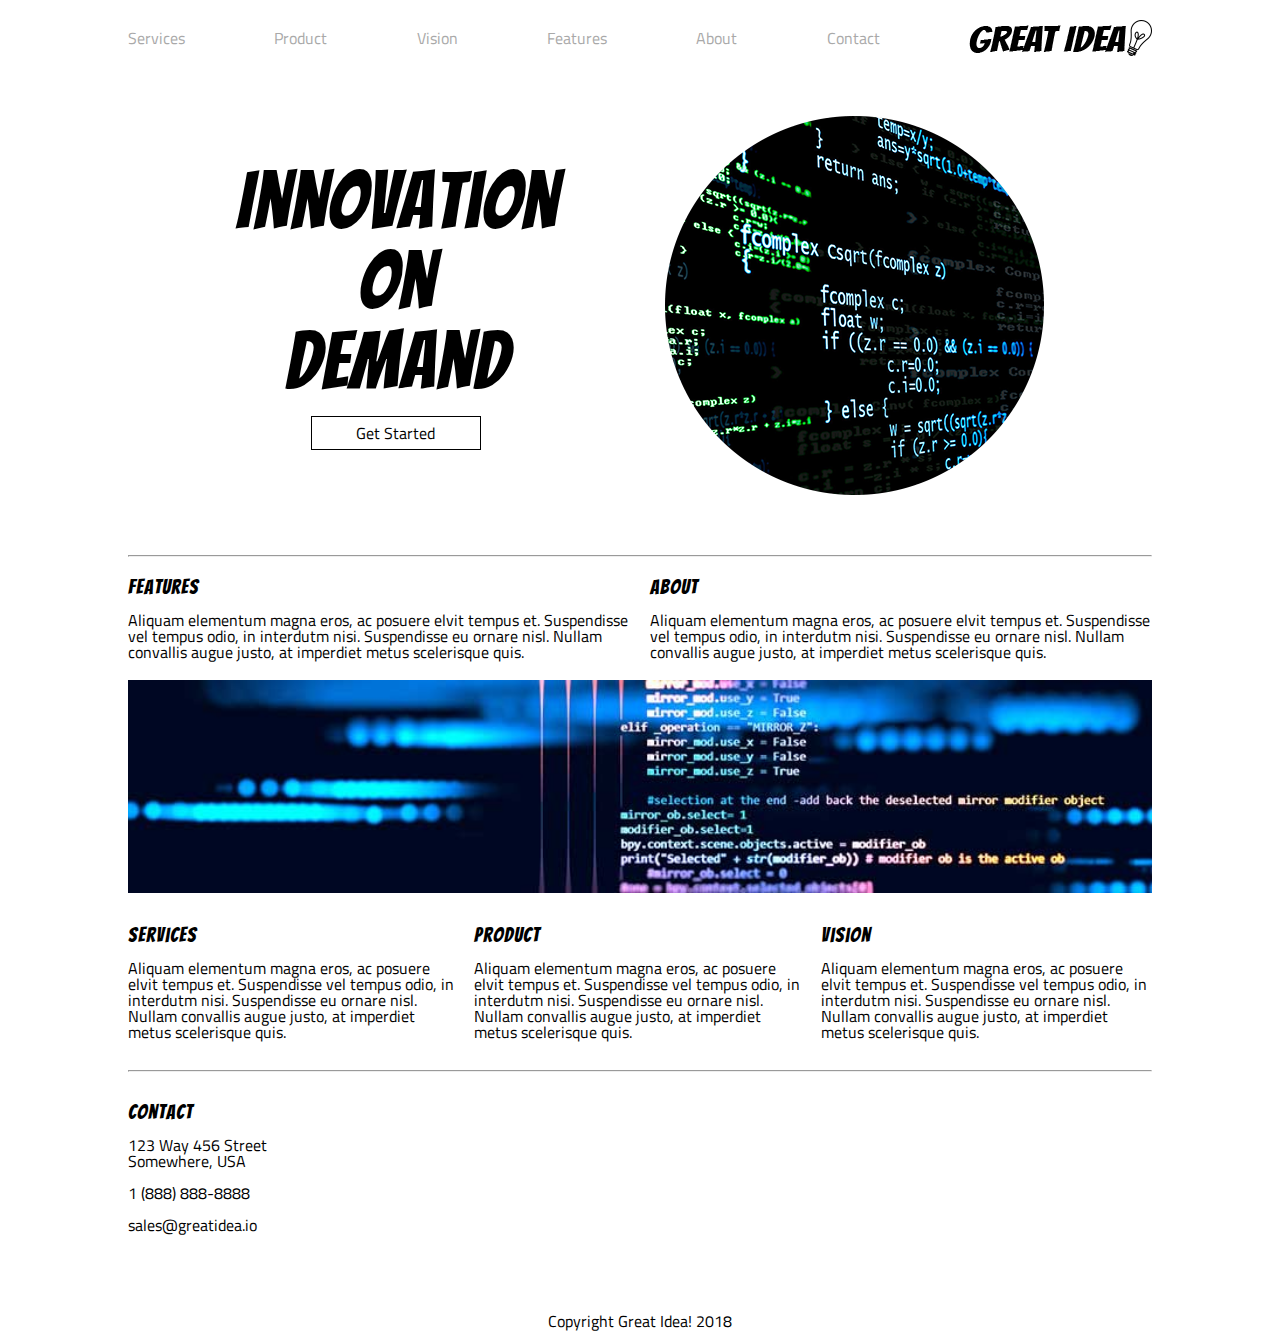
<file: assets/index.html>
<!doctype html>

<html lang="en">
<head>
  <meta charset="utf-8">
  <title>Great Idea - Responsive I</title>

  <link href="https://fonts.googleapis.com/css?family=Bangers|Titillium+Web" rel="stylesheet">
  <link rel="stylesheet" href="index.css">

</head>

<body>
    <nav class="navFlexTop">
      <img class="logotop" src="img/logo.png" alt="Great Idea! Company logo.">
      <hr class="mobileHR">
      <li><a href="services.html">Services</a></li>
      <hr class="mobileHR">
      <li>Product</li>
      <hr class="mobileHR">
      <li>Vision</li>
      <hr class="mobileHR">
      <li>Features</li>
      <hr class="mobileHR">
      <li>About</li>
      <hr class="mobileHR">
      <li>Contact</li>
      <hr class="mobileHR">
      <img class="logo" src="img/logo.png" alt="Great Idea! Company logo.">
    </nav>


    <header>
    
    <div class= "left-block">
    <h1>Innovation</br>
    On</br>
    Demand</h1>
    <p class="getStarted"> Get Started</p>
    </div>

    <img src="img/header-img.png" class="header-img" alt="Image of a code snippet."> 
    </header>


    <hr>
    <div class="featureAboutBlock">


    <div class="Features">
    <h3>Features</h3>
    <p>Aliquam elementum magna eros, ac posuere elvit tempus et. Suspendisse vel tempus odio, in interdutm nisi. Suspendisse eu ornare nisl. Nullam convallis augue justo, at imperdiet metus scelerisque quis.</p>
    </div>

    <div class="About">
      <h3>About</h3>
      <p>Aliquam elementum magna eros, ac posuere elvit tempus et. Suspendisse vel tempus odio, in interdutm nisi. Suspendisse eu ornare nisl. Nullam convallis augue justo, at imperdiet metus scelerisque quis.</p>

    </div>

    </div>

    <img class="middle-img" src="img/mid-page-accent.jpg" alt="Image of code snippets across the screen">


    <section class="bottom">
    <div class="Services">
      <h3>Services</h3>
      <p>Aliquam elementum magna eros, ac posuere elvit tempus et. Suspendisse vel tempus odio, in interdutm nisi. Suspendisse eu ornare nisl. Nullam convallis augue justo, at imperdiet metus scelerisque quis.</p>
    </div>

    <div class="Product">
      <h3>Product</h3>
      <p>Aliquam elementum magna eros, ac posuere elvit tempus et. Suspendisse vel tempus odio, in interdutm nisi. Suspendisse eu ornare nisl. Nullam convallis augue justo, at imperdiet metus scelerisque quis.</p>
    </div>

    <div class="Vision">
      <h3>Vision</h3>
      <p>Aliquam elementum magna eros, ac posuere elvit tempus et. Suspendisse vel tempus odio, in interdutm nisi. Suspendisse eu ornare nisl. Nullam convallis augue justo, at imperdiet metus scelerisque quis.</p>
    </div>
    </section>
    <hr>

    <section class="contact">
    <h3>Contact</h3>
    <address>123 Way 456 Street</br>
    Somewhere, USA</address></br>
    <tele>1 (888) 888-8888</tele></br></br>
    <email>sales@greatidea.io</email>
    </section>

    <footer>Copyright Great Idea! 2018</footer>
  
</body>
</html>
</file>
<file: assets/index.css>
/* Use your own code or past solution for Great Idea Web Page CSS here! */


/* http://meyerweb.com/eric/tools/css/reset/ 
   v2.0 | 20110126
   License: none (public domain)
*/

html, body, div, span, applet, object, iframe,
h1, h2, h3, h4, h5, h6, p, blockquote, pre,
a, abbr, acronym, address, big, cite, code,
del, dfn, em, img, ins, kbd, q, s, samp,
small, strike, strong, sub, sup, tt, var,
b, u, i, center,
dl, dt, dd, ol, ul, li,
fieldset, form, label, legend,
table, caption, tbody, tfoot, thead, tr, th, td,
article, aside, canvas, details, embed, 
figure, figcaption, footer, header, hgroup, 
menu, nav, output, ruby, section, summary,
time, mark, audio, video {
	margin: 0;
	padding: 0;
	border: 0;
	font-size: 100%;
	font: inherit;
	vertical-align: baseline;
}
/* HTML5 display-role reset for older browsers */
article, aside, details, figcaption, figure, 
footer, header, hgroup, menu, nav, section {
	display: block;
}
body {
	line-height: 1;
}
ol, ul {
	list-style: none;
}
blockquote, q {
	quotes: none;
}
blockquote:before, blockquote:after,
q:before, q:after {
	content: '';
	content: none;
}
table {
	border-collapse: collapse;
	border-spacing: 0;
}


/* Set every element's box-sizing to border-box */
* {
    box-sizing: border-box;
}

html, body {
	height: 100%;
	/* width: 100%; */
    font-family: 'Titillium Web', sans-serif;
}

h1, h2, h3, h4, h5 {
    font-family: 'Bangers', cursive;
    letter-spacing: 1px;
    margin-bottom: 15px;
}












/* Copy and paste your work from yesterday here and start to refactor into flexbox */
body{
	width: 80%;
	margin: auto;
}

nav { 
	display: flex;
	list-style: none;
	justify-content: space-between;
	align-items: center;
	margin-top: 20px;
	color: darkgray;
}

a{
	text-decoration: none;
	color: darkgray;
}
header{
	display: flex;
	justify-content: space-evenly;
	align-items: center;
	text-align: center;
	margin-top: 60px;
	margin-bottom: 60px;
}

h1{
	font-size: 80px;
}

h3{
	font-size: 20px;
}


.featureAboutBlock{
	display:flex;
	margin-top: 20px;
	margin-bottom: 20px;
}

.middle-img {
	width: 100%;
}

.bottom{
	display:flex;
	margin-top: 30px;
	margin-bottom: 30px;
}

.Services{
	margin-right: 15px;
}

.Product{
	margin-right: 15px;
}

.contact{
	margin-top: 30px;
}

footer{
	text-align:center;
	margin-top:80px;
}

.services-header-img{
	width: 100%;
	margin: 25px 0px;
}

.servicesServicePage{
	margin: 20px 0px;
	line-height: 1.2;
}

main div{
	border: 1px solid black;
	background: #f1eeee;
	width: 48%;
	margin-top: 20px;
	margin-bottom: 20px;
	padding: 15px;
	line-height: 1.2;
}

main{
	display: flex;
	flex-wrap: wrap;
	justify-content: space-between;
	align-items: stretch;
}

main div p {
	font-weight: bold;
}
.learn{
	border: 1px black solid;
	padding: 10px 30px;
	margin-top: 25px;
	width: 140px;
	border-radius: 5px;
	font-size: 12px;
	text-align: center;
	background: #ffffff;
}

.hrThick{
	height: 3px;
	background: black;
	margin-bottom: 10px;
	margin-top: 20px;
}

.h2SomeFacts{
	display:flex;
}
.bottomFactsPlusImage{
	display:flex;
	width: 100%;
	margin: 0px;
	justify-content: space-between;
}

.amazingList{
	display:flex;
}
.services-info-img{
	width: 48%;
	display: flex;
	margin-top: 30px;
	
}

h2{
	font-weight: bold;
}

.hrThin{
	background: black;
	margin-bottom: 20px;
	margin-top: 35px;
}

.amazingList{
	display:flex;
	flex-direction: column;
	margin-left: 20px;
	margin-top: 20px;
	
}

.bottomLeftWords{
	width: 45%;
	margin-top: 30px;
	margin-bottom: 10px;
}
.left-block{

}
.getStarted{
    border: 1px solid black;
    padding: 8px;
    width: 170px;
    text-align: center;
    margin-left: 75px;
}

.logotop{
    display: none;
}

.Features{
    margin-right: 20px
}

.mobileHR{
    display:none;
}
    
@media(max-width: 768px) {



    .header-img{
        display: none;
    }
    .navFlexTop{
        display: flex;
        flex-wrap: wrap;
        justify-content: center;
    }
    .logotop{
        display: flex;
        margin-right: 200px;
        margin-left: 200px;
        margin-bottom: 35px;
    }

    .navFlexTop li{
        margin: 0px 22px 0px 10px;
    }
    .logo{
        display: none;
    }

    .middle-img{
        height: 20%;
        width: 100%;
    }



    .Features{
      
        font-size: 80%;
    }
    .About{
       
        font-size: 80%;
    }
  
    h3{
        font-size: 90%;
    }

    .bottom{
        font-size: 80%;
    
    }
    .contact{
        font-size: 80%;
    }

    .getStarted{
        font-size: 85%;
        margin-right: 60px;
        margin-left: 60px;
        width: 55%;
        height: 30px;
        
    }

    h1{
        font-size: 400%;
        text-align: center;
    }

    footer{
        font-size: 80%;
    }









    }

    @media(max-width: 500px) {



        .header-img{
            display: none;
        }
        .navFlexTop{
            display: flex;
            flex-wrap: wrap;
            justify-content: center;
        }
        .logotop{
            display: flex;
            margin-right: 200px;
            margin-left: 200px;
            margin-bottom: 15px;
        }
    
        .navFlexTop li{
            margin: 6px 200px 6px 200px;
        }

        .logo{
            display: none;
        }
    
        .middle-img{
            height: 15%;
            width: 100%;
        }
    
        .mobileHR{
            display: flex;
            width: 100%;
        }

        .featureAboutBlock{
            display: flex;
            flex-wrap: wrap;
        }

        .Features{
            margin-top: 20px;
            margin-bottom: 40px;
            font-size: 80%;
        }
        .About{
            margin-bottom: 20px;
            font-size: 80%;
        }
      
        h3{
            font-size: 90%;
        }

        .bottom{
            font-size: 80%;
            display:flex;
            flex-wrap: wrap;
        }
        .contact{
            font-size: 80%;
        }

        .Services{
            margin-bottom: 40px;
        }

        .Product{
            margin-bottom: 40px;
        }


        .getStarted{
            font-size: 80%;
            margin-right: 60px;
            margin-left: 60px;
        }

        h1{
            font-size: 400%;
            text-align: center;
        }

        footer{
            font-size: 80%;
        }
    
        
        }
</file>
